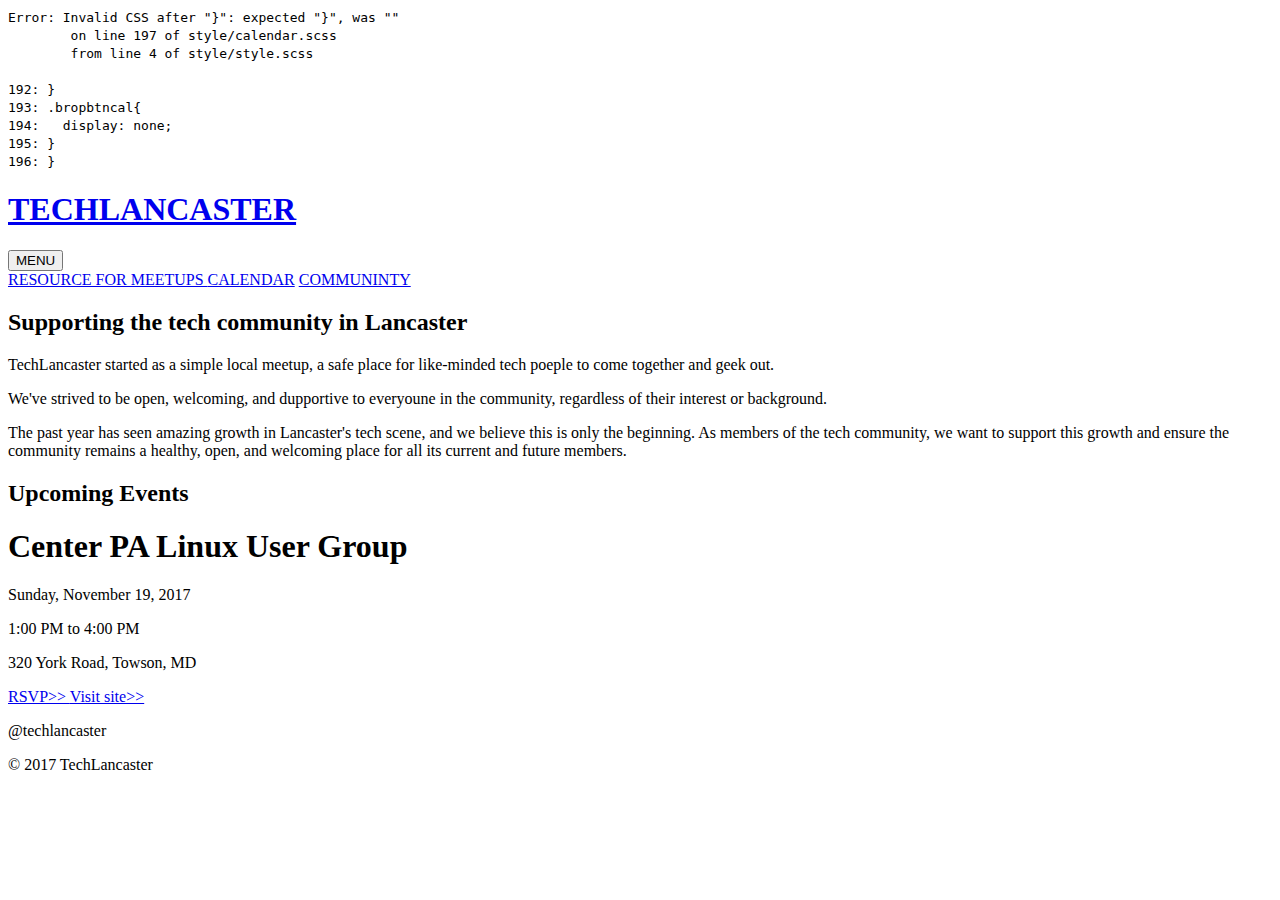
<file: index.html>
<!DOCTYPE html>
<html>
  <head>
    <meta charset="utf-8">
    <title>TechLancaster</title>
    <link rel="stylesheet" type="text/css" href="style.css">
    <link href="https://fonts.googleapis.com/css?family=Roboto+Condensed:400,700|Roboto+Mono" rel="stylesheet">
    <link href="https://fonts.googleapis.com/css?family=Lato" rel="stylesheet">
    <meta name="viewport" content="width=device-width, initial-scale=1.0">
  </head>
  <body>
    <header class="header">
      <h1 class="tech">
        <a href="index.html">TECHLANCASTER
      </a></h1>
      <div class="dropdown">
        <button class="dropbtn">MENU</button>
        <div class="dropdown-content">
          <a href="https://www.meetup.com/">RESOURCE FOR MEETUPS
          </a>
          <a href="second/calendar.html">CALENDAR</a>
          <a href="second/community.html">COMMUNINTY</a>
        </div>
      </div>
     </header>
     <section class="hero">
       <h2 class="subheading">
         Supporting the tech community in Lancaster
       </h2>
     </section>
     <section class="row">
      <div class="column1">
        <p class="text">
          TechLancaster started as a simple local meetup, a safe place for like-minded tech poeple to come together and geek out.
        </p>
        <p class="text">
          We've strived to be open, welcoming, and dupportive to everyoune in the community, regardless of their interest or background.
        </p>
        <p class="text">
          The past year has seen amazing growth in Lancaster's tech scene, and we believe this is only the beginning. As members of the tech community, we want to support this growth and ensure the community remains a healthy, open, and welcoming place for all its current and future members.
        </p>
        <div class="gradient"></div>
      </div>
      <div class="column2">
        <div class="event">
          <h2 class="upcoming">
            Upcoming Events
          </h2>
          <h1 class="bold">
            Center PA Linux User Group
          </h1>
          <p class="paragraph">
            Sunday, November 19, 2017</p>
            <p class="paragraph">1:00 PM to 4:00 PM</p>
          </p>
          <p class="paragraph">
            320 York Road, Towson, MD
          </p>
          <div class="links">
          <a href="https://www.meetup.com/Prometheus-Education-Inc/" target="_blank"class="links">
            RSVP>>
          </a>
          <span><span>
          <a href="https://www.meetup.com/Prometheus-Education-Inc/events/smjgtnywpbzb/" target="_blank"class="links">
            Visit site>>
          </a>
          </div>
        </div>
      </div>
    </section>
    <footer class="footer">
    <p class="footercopy"><p class="line1">@techlancaster</p><p class="line2">© 2017 TechLancaster</p></p>
    </footer>
  </body>
  </html>
</file>
<file: style.css>
/*
Error: Invalid CSS after "}": expected "}", was ""
        on line 197 of style/calendar.scss
        from line 4 of style/style.scss

192: }
193: .bropbtncal{
194:   display: none;
195: }
196: }

Backtrace:
style/calendar.scss:197
style/style.scss:4
/usr/local/lib/ruby/gems/2.4.0/gems/sass-3.5.2/lib/sass/scss/parser.rb:1278:in `expected'
/usr/local/lib/ruby/gems/2.4.0/gems/sass-3.5.2/lib/sass/scss/parser.rb:1208:in `expected'
/usr/local/lib/ruby/gems/2.4.0/gems/sass-3.5.2/lib/sass/scss/parser.rb:1203:in `tok!'
/usr/local/lib/ruby/gems/2.4.0/gems/sass-3.5.2/lib/sass/scss/parser.rb:679:in `block'
/usr/local/lib/ruby/gems/2.4.0/gems/sass-3.5.2/lib/sass/scss/parser.rb:670:in `ruleset'
/usr/local/lib/ruby/gems/2.4.0/gems/sass-3.5.2/lib/sass/scss/parser.rb:696:in `block_child'
/usr/local/lib/ruby/gems/2.4.0/gems/sass-3.5.2/lib/sass/scss/parser.rb:689:in `block_contents'
/usr/local/lib/ruby/gems/2.4.0/gems/sass-3.5.2/lib/sass/scss/parser.rb:137:in `stylesheet'
/usr/local/lib/ruby/gems/2.4.0/gems/sass-3.5.2/lib/sass/scss/parser.rb:41:in `parse'
/usr/local/lib/ruby/gems/2.4.0/gems/sass-3.5.2/lib/sass/engine.rb:414:in `_to_tree'
/usr/local/lib/ruby/gems/2.4.0/gems/sass-3.5.2/lib/sass/engine.rb:321:in `to_tree'
/usr/local/lib/ruby/gems/2.4.0/gems/sass-3.5.2/lib/sass/tree/visitors/perform.rb:327:in `block in visit_import'
/usr/local/lib/ruby/gems/2.4.0/gems/sass-3.5.2/lib/sass/stack.rb:88:in `block in with_import'
/usr/local/lib/ruby/gems/2.4.0/gems/sass-3.5.2/lib/sass/stack.rb:135:in `with_frame'
/usr/local/lib/ruby/gems/2.4.0/gems/sass-3.5.2/lib/sass/stack.rb:88:in `with_import'
/usr/local/lib/ruby/gems/2.4.0/gems/sass-3.5.2/lib/sass/tree/visitors/perform.rb:326:in `visit_import'
/usr/local/lib/ruby/gems/2.4.0/gems/sass-3.5.2/lib/sass/tree/visitors/base.rb:36:in `visit'
/usr/local/lib/ruby/gems/2.4.0/gems/sass-3.5.2/lib/sass/tree/visitors/perform.rb:162:in `block in visit'
/usr/local/lib/ruby/gems/2.4.0/gems/sass-3.5.2/lib/sass/stack.rb:79:in `block in with_base'
/usr/local/lib/ruby/gems/2.4.0/gems/sass-3.5.2/lib/sass/stack.rb:135:in `with_frame'
/usr/local/lib/ruby/gems/2.4.0/gems/sass-3.5.2/lib/sass/stack.rb:79:in `with_base'
/usr/local/lib/ruby/gems/2.4.0/gems/sass-3.5.2/lib/sass/tree/visitors/perform.rb:162:in `visit'
/usr/local/lib/ruby/gems/2.4.0/gems/sass-3.5.2/lib/sass/tree/visitors/base.rb:52:in `block in visit_children'
/usr/local/lib/ruby/gems/2.4.0/gems/sass-3.5.2/lib/sass/tree/visitors/base.rb:52:in `map'
/usr/local/lib/ruby/gems/2.4.0/gems/sass-3.5.2/lib/sass/tree/visitors/base.rb:52:in `visit_children'
/usr/local/lib/ruby/gems/2.4.0/gems/sass-3.5.2/lib/sass/tree/visitors/perform.rb:171:in `block in visit_children'
/usr/local/lib/ruby/gems/2.4.0/gems/sass-3.5.2/lib/sass/tree/visitors/perform.rb:183:in `with_environment'
/usr/local/lib/ruby/gems/2.4.0/gems/sass-3.5.2/lib/sass/tree/visitors/perform.rb:170:in `visit_children'
/usr/local/lib/ruby/gems/2.4.0/gems/sass-3.5.2/lib/sass/tree/visitors/base.rb:36:in `block in visit'
/usr/local/lib/ruby/gems/2.4.0/gems/sass-3.5.2/lib/sass/tree/visitors/perform.rb:190:in `visit_root'
/usr/local/lib/ruby/gems/2.4.0/gems/sass-3.5.2/lib/sass/tree/visitors/base.rb:36:in `visit'
/usr/local/lib/ruby/gems/2.4.0/gems/sass-3.5.2/lib/sass/tree/visitors/perform.rb:161:in `visit'
/usr/local/lib/ruby/gems/2.4.0/gems/sass-3.5.2/lib/sass/tree/visitors/perform.rb:10:in `visit'
/usr/local/lib/ruby/gems/2.4.0/gems/sass-3.5.2/lib/sass/tree/root_node.rb:36:in `css_tree'
/usr/local/lib/ruby/gems/2.4.0/gems/sass-3.5.2/lib/sass/tree/root_node.rb:29:in `render_with_sourcemap'
/usr/local/lib/ruby/gems/2.4.0/gems/sass-3.5.2/lib/sass/engine.rb:389:in `_render_with_sourcemap'
/usr/local/lib/ruby/gems/2.4.0/gems/sass-3.5.2/lib/sass/engine.rb:307:in `render_with_sourcemap'
/usr/local/lib/ruby/gems/2.4.0/gems/sass-3.5.2/lib/sass/plugin/compiler.rb:462:in `update_stylesheet'
/usr/local/lib/ruby/gems/2.4.0/gems/sass-3.5.2/lib/sass/plugin/compiler.rb:215:in `block in update_stylesheets'
/usr/local/lib/ruby/gems/2.4.0/gems/sass-3.5.2/lib/sass/plugin/compiler.rb:209:in `each'
/usr/local/lib/ruby/gems/2.4.0/gems/sass-3.5.2/lib/sass/plugin/compiler.rb:209:in `update_stylesheets'
/usr/local/lib/ruby/gems/2.4.0/gems/sass-3.5.2/lib/sass/plugin/compiler.rb:443:in `on_file_changed'
/usr/local/lib/ruby/gems/2.4.0/gems/sass-3.5.2/lib/sass/plugin/compiler.rb:320:in `block in watch'
/usr/local/lib/ruby/gems/2.4.0/gems/sass-listen-4.0.0/lib/sass-listen/event/config.rb:23:in `call'
/usr/local/lib/ruby/gems/2.4.0/gems/sass-listen-4.0.0/lib/sass-listen/event/processor.rb:115:in `_process_changes'
/usr/local/lib/ruby/gems/2.4.0/gems/sass-listen-4.0.0/lib/sass-listen/event/processor.rb:19:in `block in loop_for'
/usr/local/lib/ruby/gems/2.4.0/gems/sass-listen-4.0.0/lib/sass-listen/event/processor.rb:15:in `loop'
/usr/local/lib/ruby/gems/2.4.0/gems/sass-listen-4.0.0/lib/sass-listen/event/processor.rb:15:in `loop_for'
/usr/local/lib/ruby/gems/2.4.0/gems/sass-listen-4.0.0/lib/sass-listen/event/loop.rb:84:in `_wait_for_changes'
/usr/local/lib/ruby/gems/2.4.0/gems/sass-listen-4.0.0/lib/sass-listen/event/loop.rb:42:in `block in setup'
/usr/local/lib/ruby/gems/2.4.0/gems/sass-listen-4.0.0/lib/sass-listen/internals/thread_pool.rb:6:in `block in add'
*/
body:before {
  white-space: pre;
  font-family: monospace;
  content: "Error: Invalid CSS after \"}\": expected \"}\", was \"\"\A         on line 197 of style/calendar.scss\A         from line 4 of style/style.scss\A \A 192: }\A 193: .bropbtncal{\A 194:   display: none;\A 195: }\A 196: }"; }
</file>
